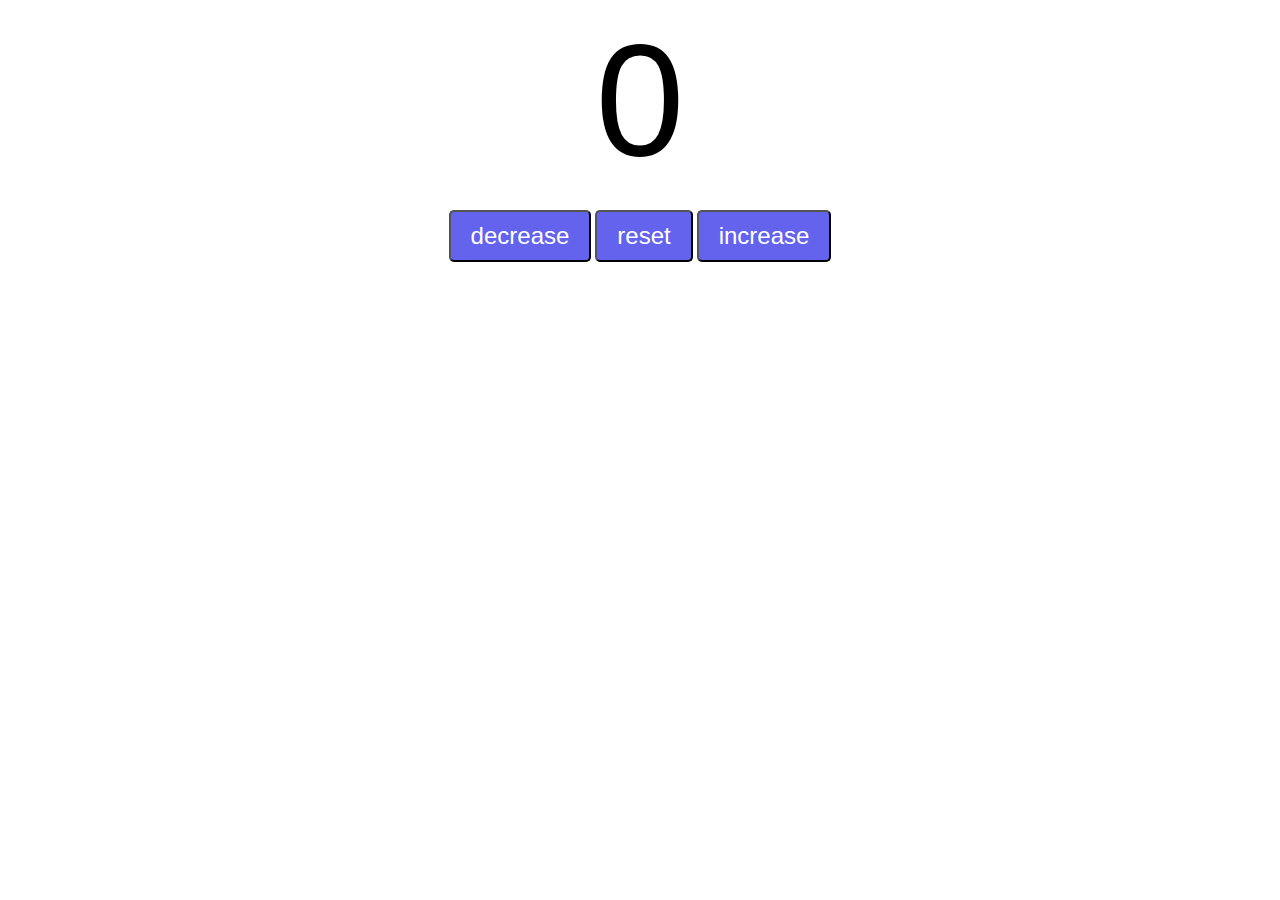
<file: html/counter_app/count.html>
<!DOCTYPE html>
<html lang="en">
<head>
    <meta charset="UTF-8">
    <meta name="viewport" content="width=device-width, initial-scale=1.0">
    <title>Counter app</title>
    <link rel="stylesheet" href="style.css">
</head>
<body>
    <label id="countLabel">0</label><br>
    <div id="btnContainer">
        <button id="decreaseBtn" class="buttons">decrease</button>
        <button id="resetBtn" class="buttons">reset</button>
        <button id="increaseBtn" class="buttons">increase</button>
    </div>
    <script src="./count.js"></script>
</body>
</html>
</file>
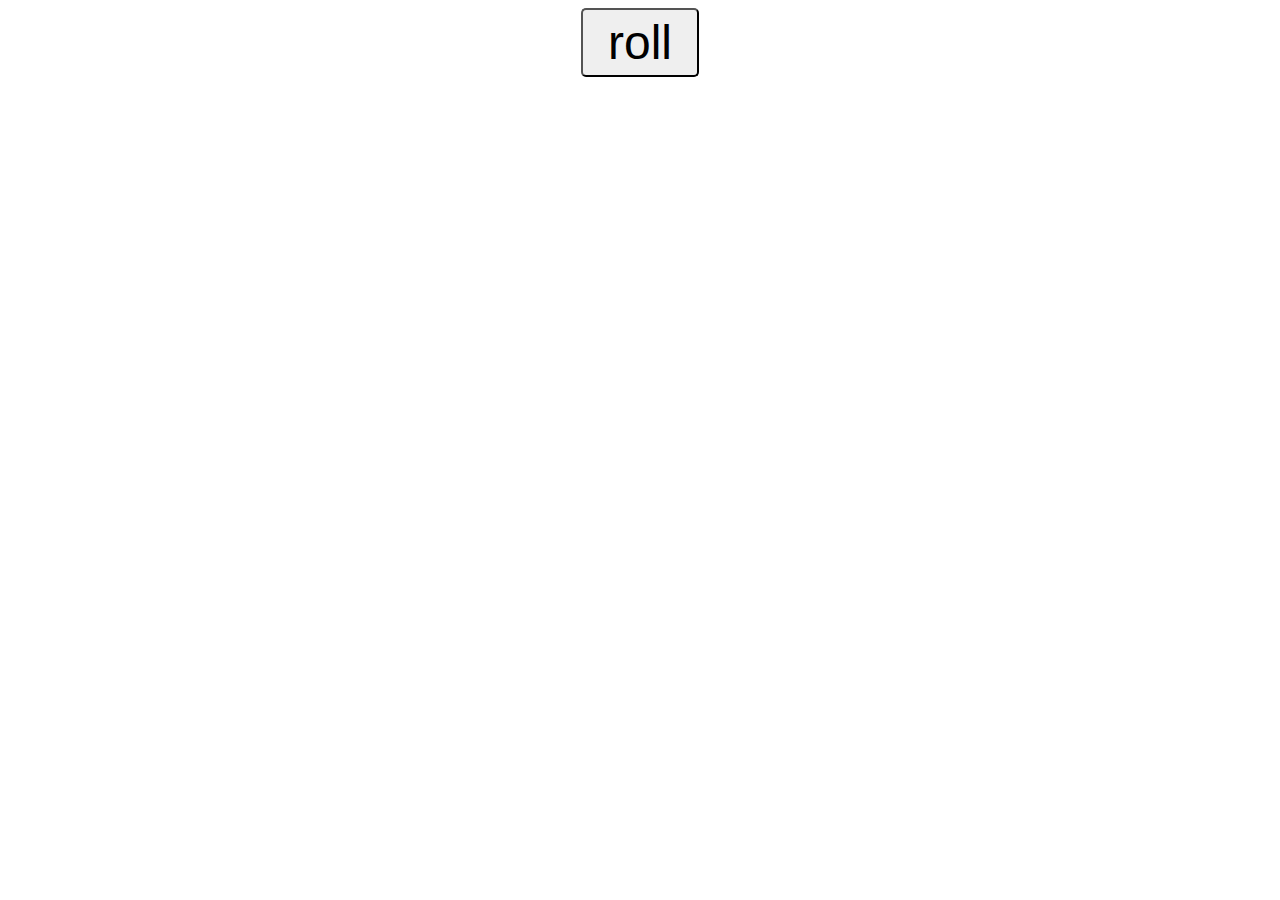
<file: html/random/random.html>
<!DOCTYPE html>
<html lang="en">
<head>
    <meta charset="UTF-8">
    <meta name="viewport" content="width=device-width, initial-scale=1.0">
    <title>Document</title>
    <link rel="stylesheet" href="random.css">
</head>
<body>
    <button id="myButton">roll</button><br><br>
    <label id="label1" class="myLabels"></label><br>
    <label id="label2" class="myLabels" ></label><br>
    <label id="label3" class="myLabels"></label>
    <script src="./random.js"></script>
</body>
</html>
</file>
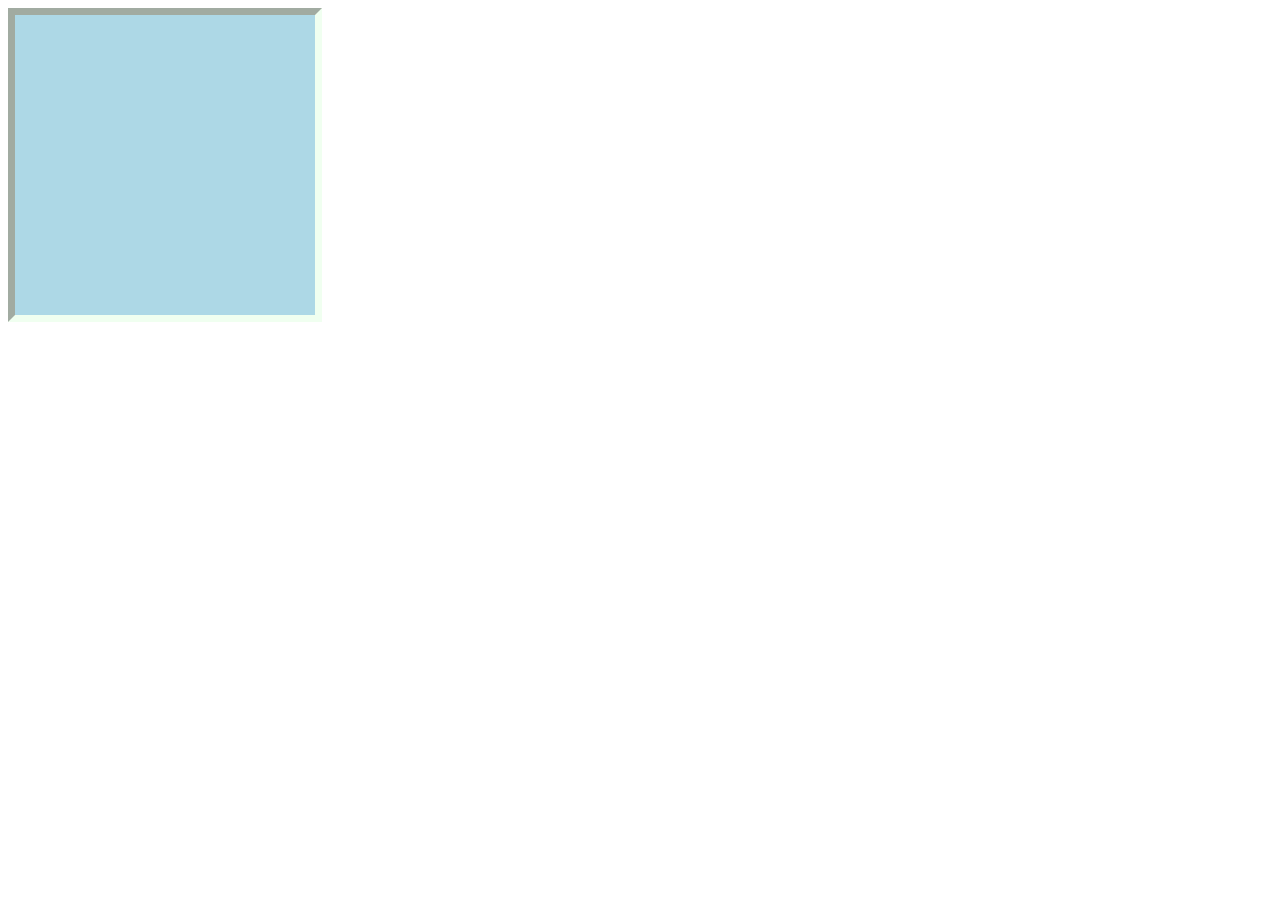
<file: html/study/css_study/border.html>
<!DOCTYPE html>
<html lang="en">
<head>
    <meta charset="UTF-8">
    <meta name="viewport" content="width=device-width, initial-scale=1.0">
    <title>Document</title>
    <style>
        .kutu{
            background-color: lightblue;
            width:300px ;
            height: 300px;
            /* kalınlığı-tipi-rengi*/ 
            border:7px inset honeydew;
        }
        .kutu2{
            background-color: rgb(238, 157, 184);
            width: 30%;
            height:20%;
            border-radius: 25px;
        }
    </style>
</head>
<body>
    <div class="kutu"></div><br>
    <div class="kutu2"></div>
</body>
</html>
</file>
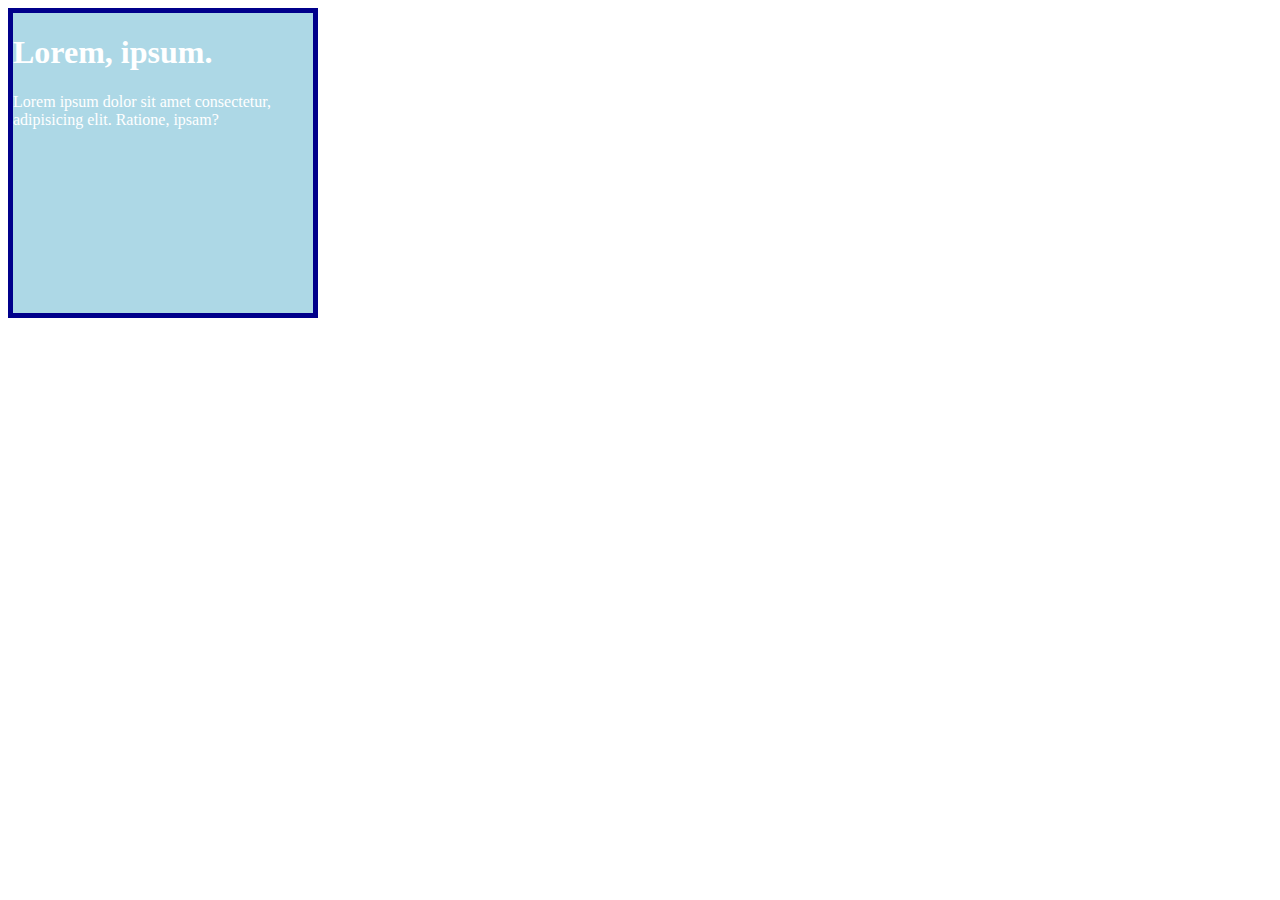
<file: html/study/css_study/div.html>
<!DOCTYPE html>
<html lang="en">
<head>
    <meta charset="UTF-8">
    <meta name="viewport" content="width=device-width, initial-scale=1.0">
    <title>Document</title>
    <style>
        .kutu1{
            background-color: lightblue;
            width: 300px;
            height: 300px;
            color: white;
            text-align: left;
            border: 5px solid darkblue;
        }
    </style>
</head>
<body>
    <div class="kutu1">
        <h1>Lorem, ipsum.</h1>
        <p>Lorem ipsum dolor sit amet consectetur, adipisicing elit. Ratione, ipsam?</p>

    </div>
</body>
</html>
</file>
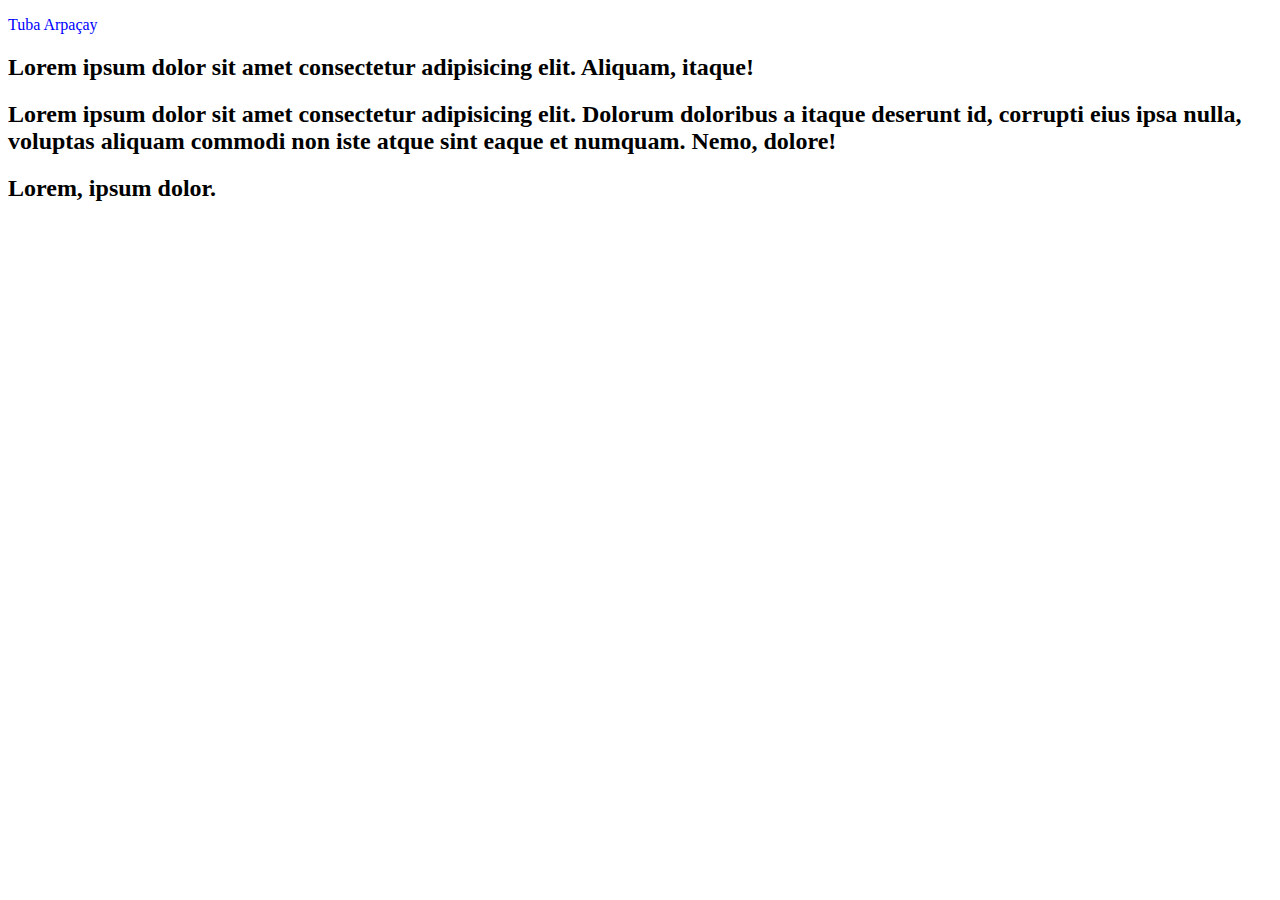
<file: html/study/css_study/okey.html>
<!DOCTYPE html>
<html lang="en">
<head>
    <meta charset="UTF-8">
    <meta name="viewport" content="width=device-width, initial-scale=1.0">
    <title>Document</title>
    <style>
        /*h2{
            color: blue;
        }*/

        /*
        .yazi_ozellik{
            color: red;
            font-size: 10px;
        }*/

        #paragraf1{
            color: blue;
        }
    </style>
    
</head>
<body>
    <p id="paragraf1">Tuba Arpaçay</p>
    <h2 class="yazi_ozellik">Lorem ipsum dolor sit amet consectetur adipisicing elit. Aliquam, itaque!</h2>
    <h2>Lorem ipsum dolor sit amet consectetur adipisicing elit. Dolorum doloribus a itaque deserunt id, corrupti eius ipsa nulla, voluptas aliquam commodi non iste atque sint eaque et numquam. Nemo, dolore!</h2>
    <h2 class="yazi_ozellik">Lorem, ipsum dolor.</h2>
</body>
</html>
</file>
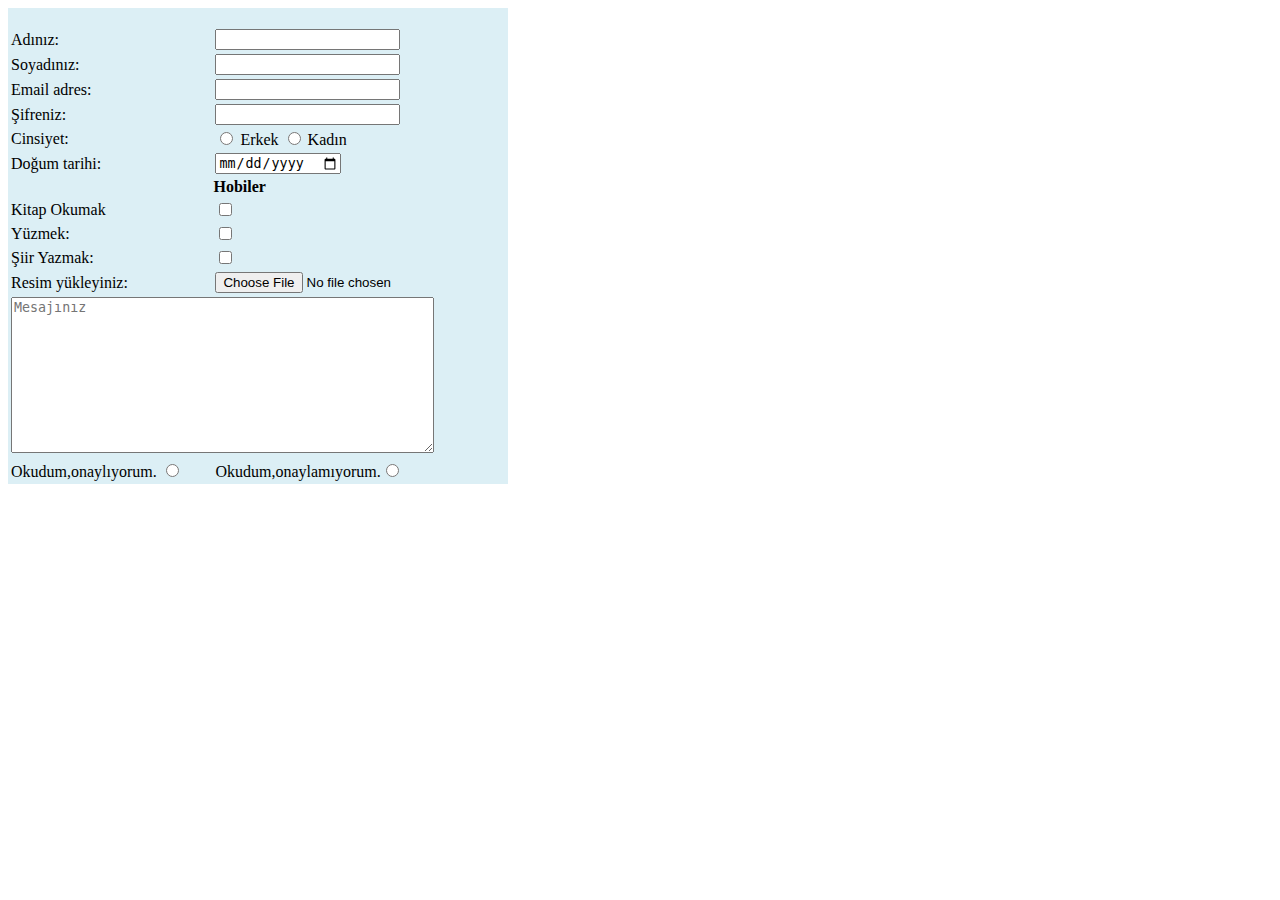
<file: html/study/try_sth2/try.html>
<!DOCTYPE html>
<html lang="en">
<head>
    <meta charset="UTF-8">
    <meta name="viewport" content="width=device-width, initial-scale=1.0">
    <title>Document</title>
    <style>
        .formDiv{
            width: 500px;
            background-color: rgb(220, 239, 245);
        }
    </style>
</head>
<body>
    <div class="formDiv">
    <form >
        <table>
            <tr>
                <td>Adınız:</td>
                <td><input type="text"></td>
            </tr>
            <tr>
                <td>Soyadınız:</td>
                <td><input type="text" ></td>
            </tr>
            <tr>
                <td>Email adres:</td>
                <td><input type="email" ></td>
            </tr>
            <tr>
                <td>Şifreniz:</td>
                <td><input type="password"></td>
            </tr>
            <tr>
                <td>Cinsiyet:</td>
                <td>
                    <input id="erkekID" type="radio" name="Cinsiyetradio" value="Erkek">
                    <label for="erkekID">Erkek</label>
                    <input id="kadınID" type="radio" name="Cinsiyetradio" value="Kadın">
                    <label for="kadınID">Kadın</label>

                </td>
            </tr>
            <tr>
                <td>Doğum tarihi:</td>
                <td><input type="date" ></td>
            </tr><br>
            <tr>
                <th colspan="2">Hobiler</th>
            </tr>
            <tr>
                <td>Kitap Okumak</td>
                <td><input type="checkbox"></td>
            </tr>
            <tr>
                <td>Yüzmek:</td>
                <td><input type="checkbox"></td>
            </tr>
            <tr>
                <td>Şiir Yazmak:</td>
                <td><input type="checkbox"></td>
            </tr>
            <tr>
                <td>Resim yükleyiniz:</td>
                <td colspan="2"><input type="file"></td>
            </tr>
            <tr>
                <td colspan="2"><textarea name="" id="" cols="50" rows="10" placeholder="Mesajınız"></textarea></td>
            </tr>
            <tr>
                <td>Okudum,onaylıyorum. <input type="radio" name="sozlesmeRadio"></td>
                <td>Okudum,onaylamıyorum.<input type="radio" name="sozlesmeRadio"></td>
            </tr>
        </table>
    </form>
    </div>
</body>
</html>
</file>
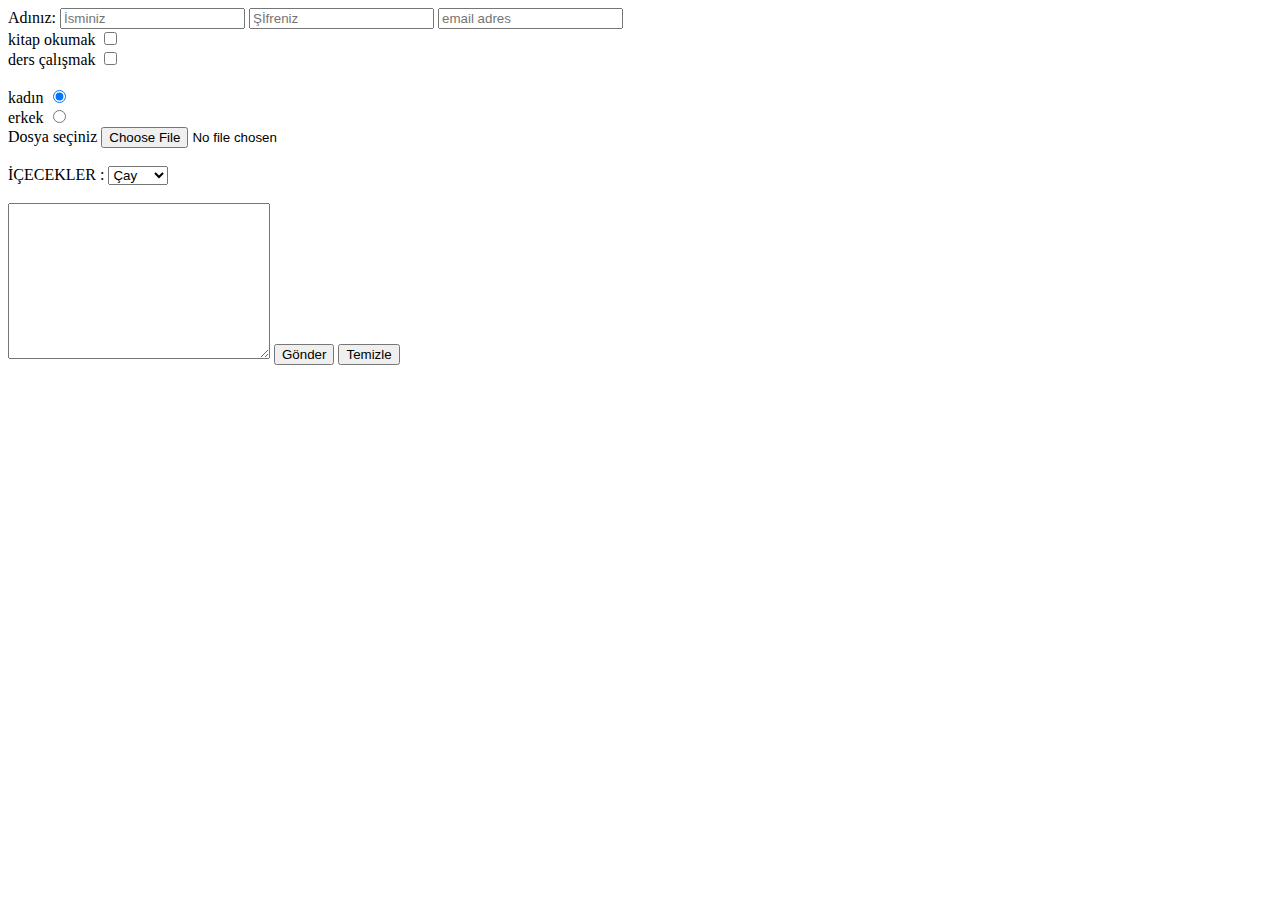
<file: html/study/try_sth2/unknown.html>
<!DOCTYPE html>
<html lang="en">
<head>
    <meta charset="UTF-8">
    <meta name="viewport" content="width=device-width, initial-scale=1.0">
    <title>Document</title>
</head>
<body>
    <form >
        
        Adınız: <input type="text" placeholder="İsminiz">
        <input type="password" placeholder="Şİfreniz">
        <input type="email" placeholder="email adres"><br>
        kitap okumak <input type="checkbox" id="kitap"><br>
        ders çalışmak <input type="checkbox" id="ders"><br> <br>
        kadın <input type="radio" name="Cinsiyetradio" checked="True"> <br>
        erkek <input type="radio" name="Cinsiyetradio" ><br>
        Dosya seçiniz <input type="file"><br><br>
        İÇECEKLER :
        <select > 
            <option value="Çay">Çay</option>
            <option value="Kahve">Kahve</option>
            <option value="Su">Su</option>
        </select><br><br>
        <textarea name="mesajInput" id="mesajAlanı" cols="30" rows="10"></textarea>
        <input type="submit" value="Gönder">
        <input type="reset" value="Temizle">
    </form>
</body>
</html>
</file>
<file: html/counter_app/style.css>
#countLabel{
    display: block;
    text-align: center;
    font-size: 10em;
    font-family:  Helvetica;
}
#btnContainer{
    text-align: center;
}
.buttons{
    padding: 10px 20px ;
    font-size: 1.5em;
    color: white;
    background-color: rgb(99, 99, 237);
    border-radius: 5px;
    cursor: pointer;
    transition: background-color 0.25s;
}
.buttons:hover{
    background-color : rgb(36, 36, 140);
}
</file>
<file: html/random/random.css>
body{
    font-family: Verdana;
    text-align: center;
}
#myButton{
    font-size: 3em;
    padding: 5px 25px;
    border-radius: 5px;
}
.myLabels{
    font-size: 3em;
}
</file>
